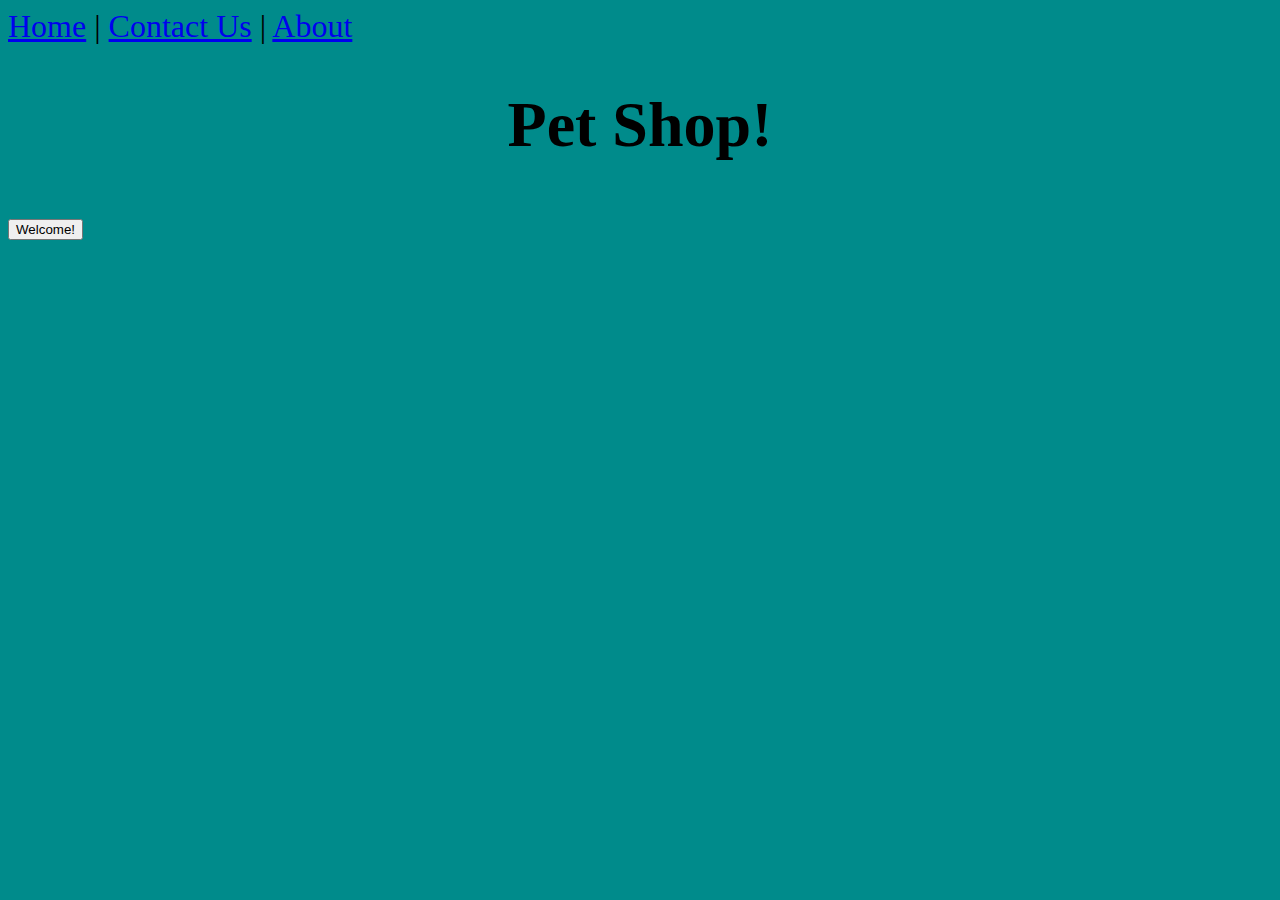
<file: index.html>
<!DOCTYPE html>
<html lang="en">
<head>
    <meta charset="UTF-8">
    <meta http-equiv="X-UA-Compatible" content="IE=edge">
    <meta name="viewport" content="width=device-width, initial-scale=1.0">
    <link rel="stylesheet" href="styles.css">
    <script src="main.js"></script>
    <title>Document</title>
</head>
<body>

    <nav>
        <a href="index.html">Home</a>
        <span>|</span>
        <a href="contact-us.html">Contact Us</a>
        <span>|</span>
        <a href="about.html">About</a>
    </nav>

    <h1>Pet Shop!</h1>
    <button onclick="welcome()">Welcome!</button>
</body>
</html>
</file>
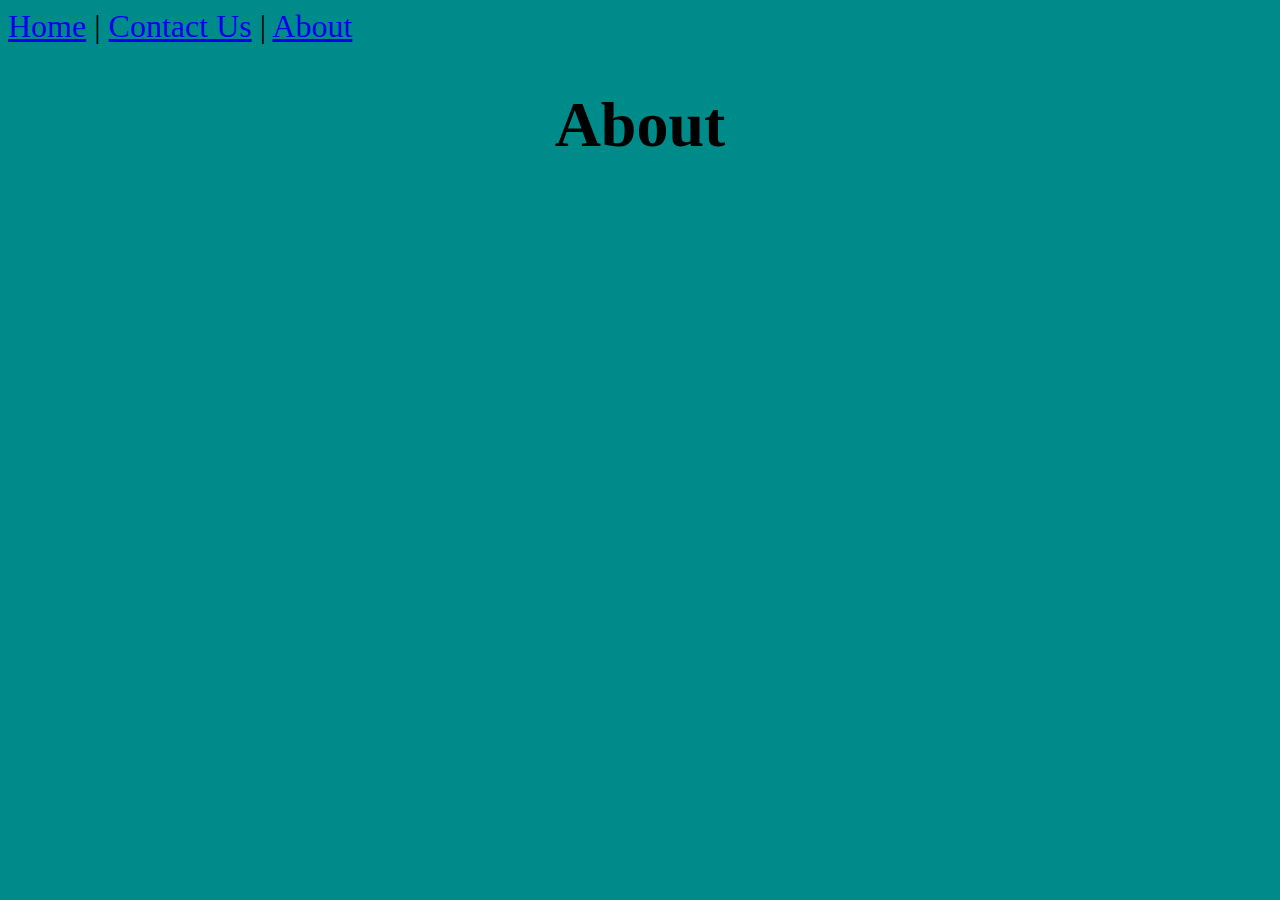
<file: about.html>
<!DOCTYPE html>
<html lang="en">
<head>
    <meta charset="UTF-8">
    <meta http-equiv="X-UA-Compatible" content="IE=edge">
    <meta name="viewport" content="width=device-width, initial-scale=1.0">
    <link rel="stylesheet" href="styles.css">
    <title>Document</title>
</head>
<body>

    <nav>
        <a href="index.html">Home</a>
        <span>|</span>
        <a href="contact-us.html">Contact Us</a>
        <span>|</span>
        <a href="about.html">About</a>
    </nav>

    <h1>About</h1>
</body>
</html>
</file>
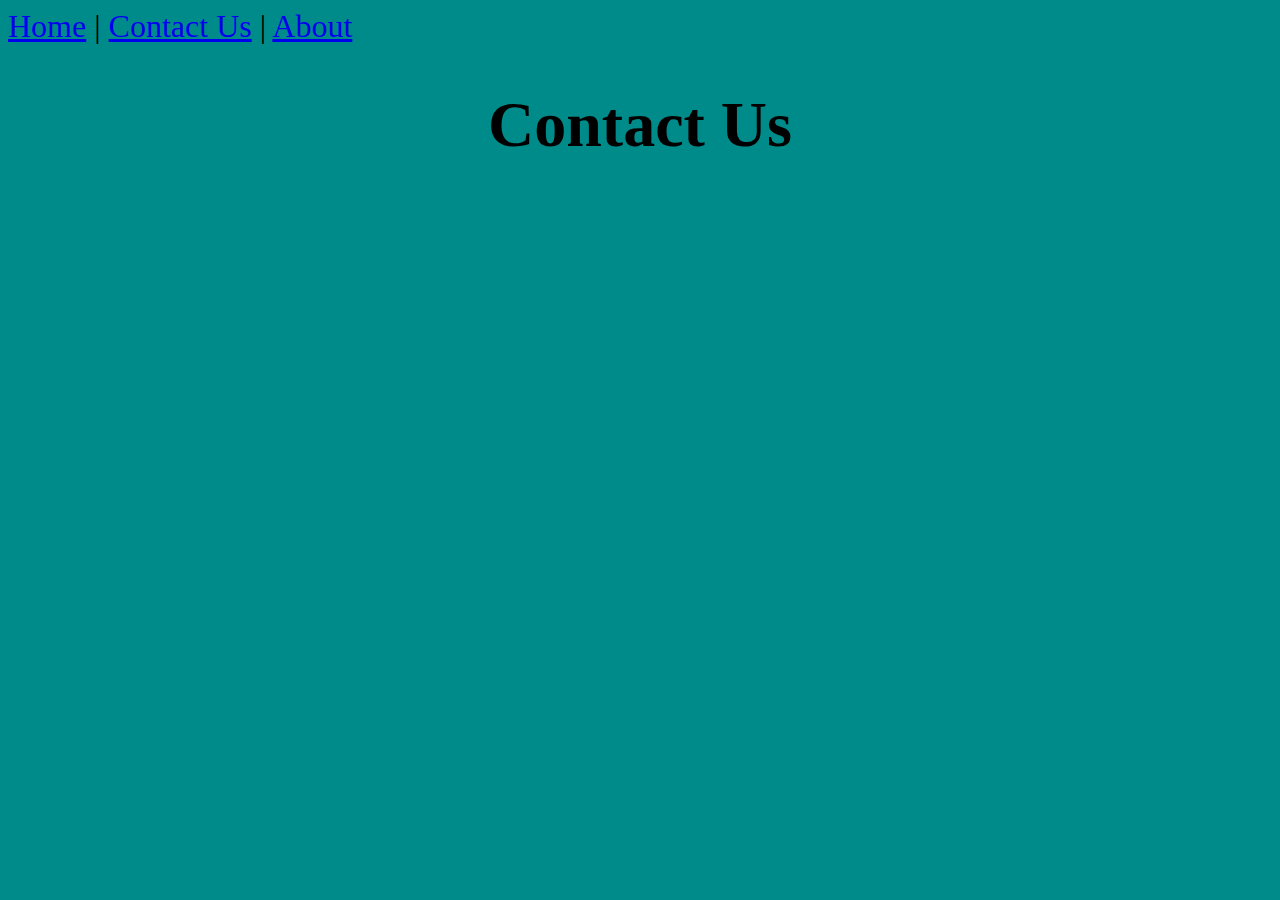
<file: contact-us.html>
<!DOCTYPE html>
<html lang="en">
<head>
    <meta charset="UTF-8">
    <meta http-equiv="X-UA-Compatible" content="IE=edge">
    <meta name="viewport" content="width=device-width, initial-scale=1.0">
    <link rel="stylesheet" href="styles.css">
    <title>Document</title>
</head>
<body>

    <nav>
        <a href="index.html">Home</a>
        <span>|</span>
        <a href="contact-us.html">Contact Us</a>
        <span>|</span>
        <a href="about.html">About</a>
    </nav>

    <h1>Contact Us</h1>
</body>
</html>
</file>
<file: styles.css>
body{
    background-color: darkcyan;
    font-size: xx-large;
}
h1{
    text-align: center;
}
</file>
